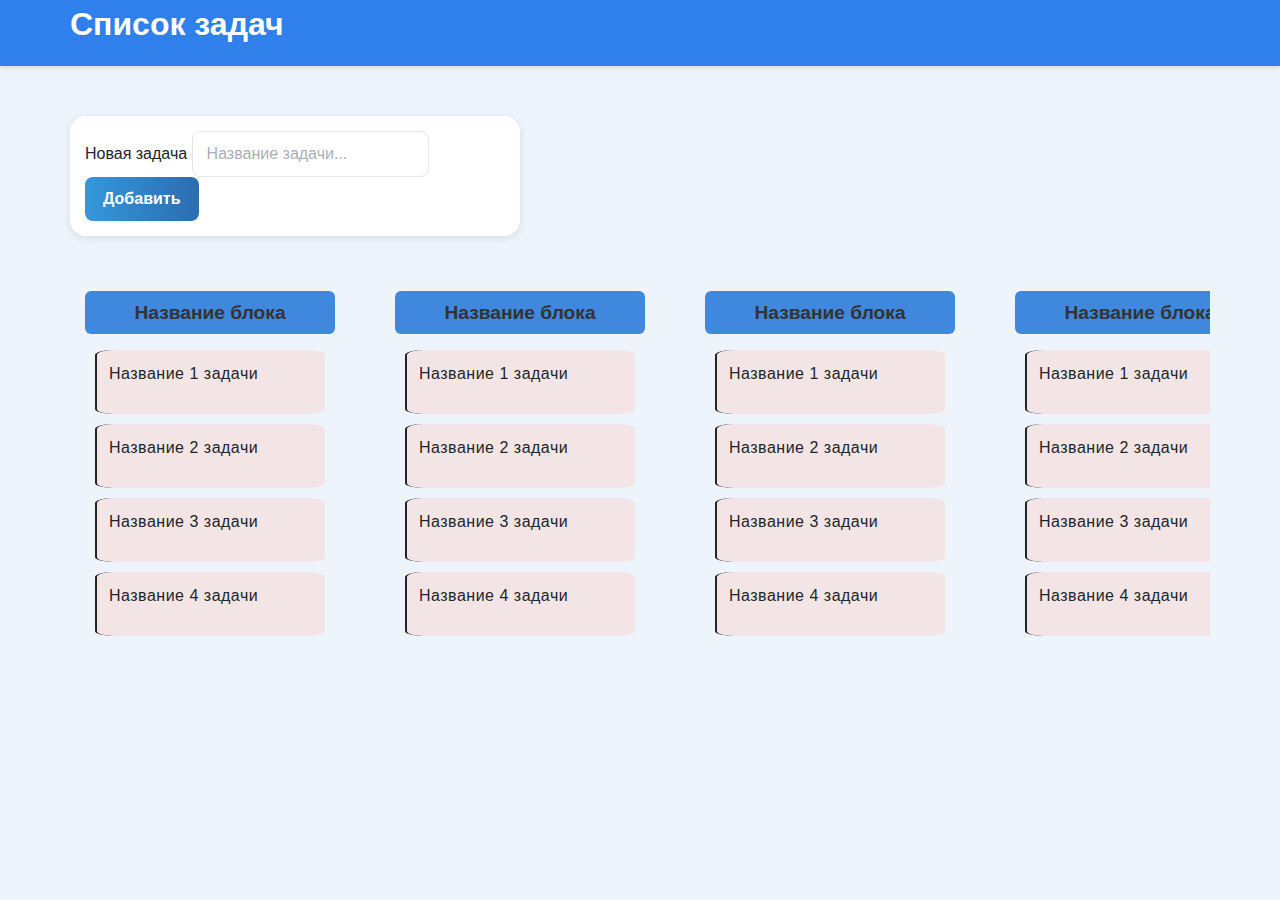
<file: index.html>
<!DOCTYPE html>
<html lang="ru">
<head>
    <meta charset="UTF-8">
    <meta name="viewport" content="width=device-width, initial-scale=1.0">
    <title>Тагирова Лейсан</title>
    <link href="https://cdn.jsdelivr.net/npm/bootstrap@5.3.2/dist/css/bootstrap.min.css" rel="stylesheet">
    <link rel="stylesheet" href="css/styles.css">
</head>
<body class="board-app">
    <header class="board-app__header">
        <div class="board-app__inner">
        </div>
    </header>

    <main class="board-app__main">
        <div class="board-app__inner">
            <!-- Секция для формы добавления задачи -->
            <section class="add-task"></section>

            <!-- Секция для доски задач -->
            <section class="taskboard"></section>
        </div>
    </main>

    <script src="src/main.js" type="module"></script>

</body>
</html>
</file>
<file: css/styles.css>
/* Общие стили */
body {
    font-family: "Poppins", sans-serif;
    min-height: 100vh;
    display: flex;
    flex-direction: column;
    background-color: #edf4fc;
}

main {
    padding: 50px 70px;
    flex: 1;
}

header {
    padding: 5px 70px;
    background-color: #2f80ec;
    box-shadow: 0 2px 5px rgba(0, 0, 0, 0.1);
}

h1 {
    color: white !important;
    font-size: 2rem;
    font-weight: bold;
}

/* Форма добавления задачи */
.add-task {
    width: 450px;
    background-color: #ffffff;
    padding: 15px;
    border-radius: 16px;
    display: flex;
    align-items: center;
    gap: 10px;
    margin-bottom: 20px;
    box-shadow: 0 2px 8px rgba(0, 0, 0, 0.1);
}

/* Поле ввода */
.add-task input {
    flex: 1;
    border: 1px solid #e3e6e8;
    border-radius: 8px;
    padding: 10px 14px;
    font-size: 1rem;
    outline: none;
}

.add-task input::placeholder {
    color: rgba(108, 117, 125, 0.6);
}

/* Кнопка добавления */
.add-task button {
    border: none;
    cursor: pointer;
    padding: 10px 18px;
    font-size: 16px;
    font-weight: bold;
    color: white;
    border-radius: 8px;
    background: linear-gradient(to right, #3498db, #2c6cb1);
    transition: 0.2s ease-in-out;
    white-space: nowrap;
}

.add-task button:hover {
    background: linear-gradient(to right, #2c6cb1, #1f4b8f);
    transform: translateY(-2px);
}

/* Доска задач */
.taskboard {
    display: flex;
    gap: 30px;
    width: 100%;
    overflow-x: auto;
    margin-top: 20px;
    padding-bottom: 10px;
}

/* Колонки задач */
.tasks-list {
    flex: 1;
    min-width: 280px;
    
    border-radius: 8px;
    padding: 15px;
    display: inline-block;
    list-style: none;
    flex-direction: column;
   
}

/* Заголовки колонок */
.tasks-list h2 {
    background: #4087de;
    padding: 10px;
    border-radius: 6px;
    color: #333;
    font-size: 1.2rem;
    text-align: center;
    font-weight: 600;
}

/* Карточка задачи */
.task {
    padding: 12px;
    background-color: #f3e5e5;
    border-radius: 8%;
    border-left: 2px solid;
    font-weight: 500;
    font-size: 1rem;
    font-family: "Inter", sans-serif;
    line-height: 1.5;
    letter-spacing: 0.5px;
    margin: 10px;

}

/* Цвета для задач в зависимости от статуса */
.backlog .task-item {
    border-left-color: #e3e3e3;
}

.in-progress .task-item {
    border-left-color: #d6e6fd;
}

.done .task-item {
    border-left-color: #d7f9e0;
}

.trash .task-item {
    border-left-color: #fbe3e3;
}

/* Стили заголовков колонок */
.backlog h2 {
    background-color: #e3e3e3;
    color: #b3b3b3;
}

.in-progress h2 {
    background-color: #d6e6fd;
    color: #467bd5;
}

.done h2 {
    background-color: #d7f9e0;
    color: #87c488;
}

.trash h2 {
    background-color: #fbe3e3;
    color: #ce7885;
}

/* Кнопка очистки корзины */
.clear-btn .btn-primary {
    background-color: #b25757;
    color: #ffffff;
    width: 100%;
    text-align: center;
    padding: 10px;
    border-radius: 4px;
    margin-top: 10px;
    transition: 0.2s;
}

.clear-btn .btn-primary:hover {
    background-color: #a04545;
}
</file>
